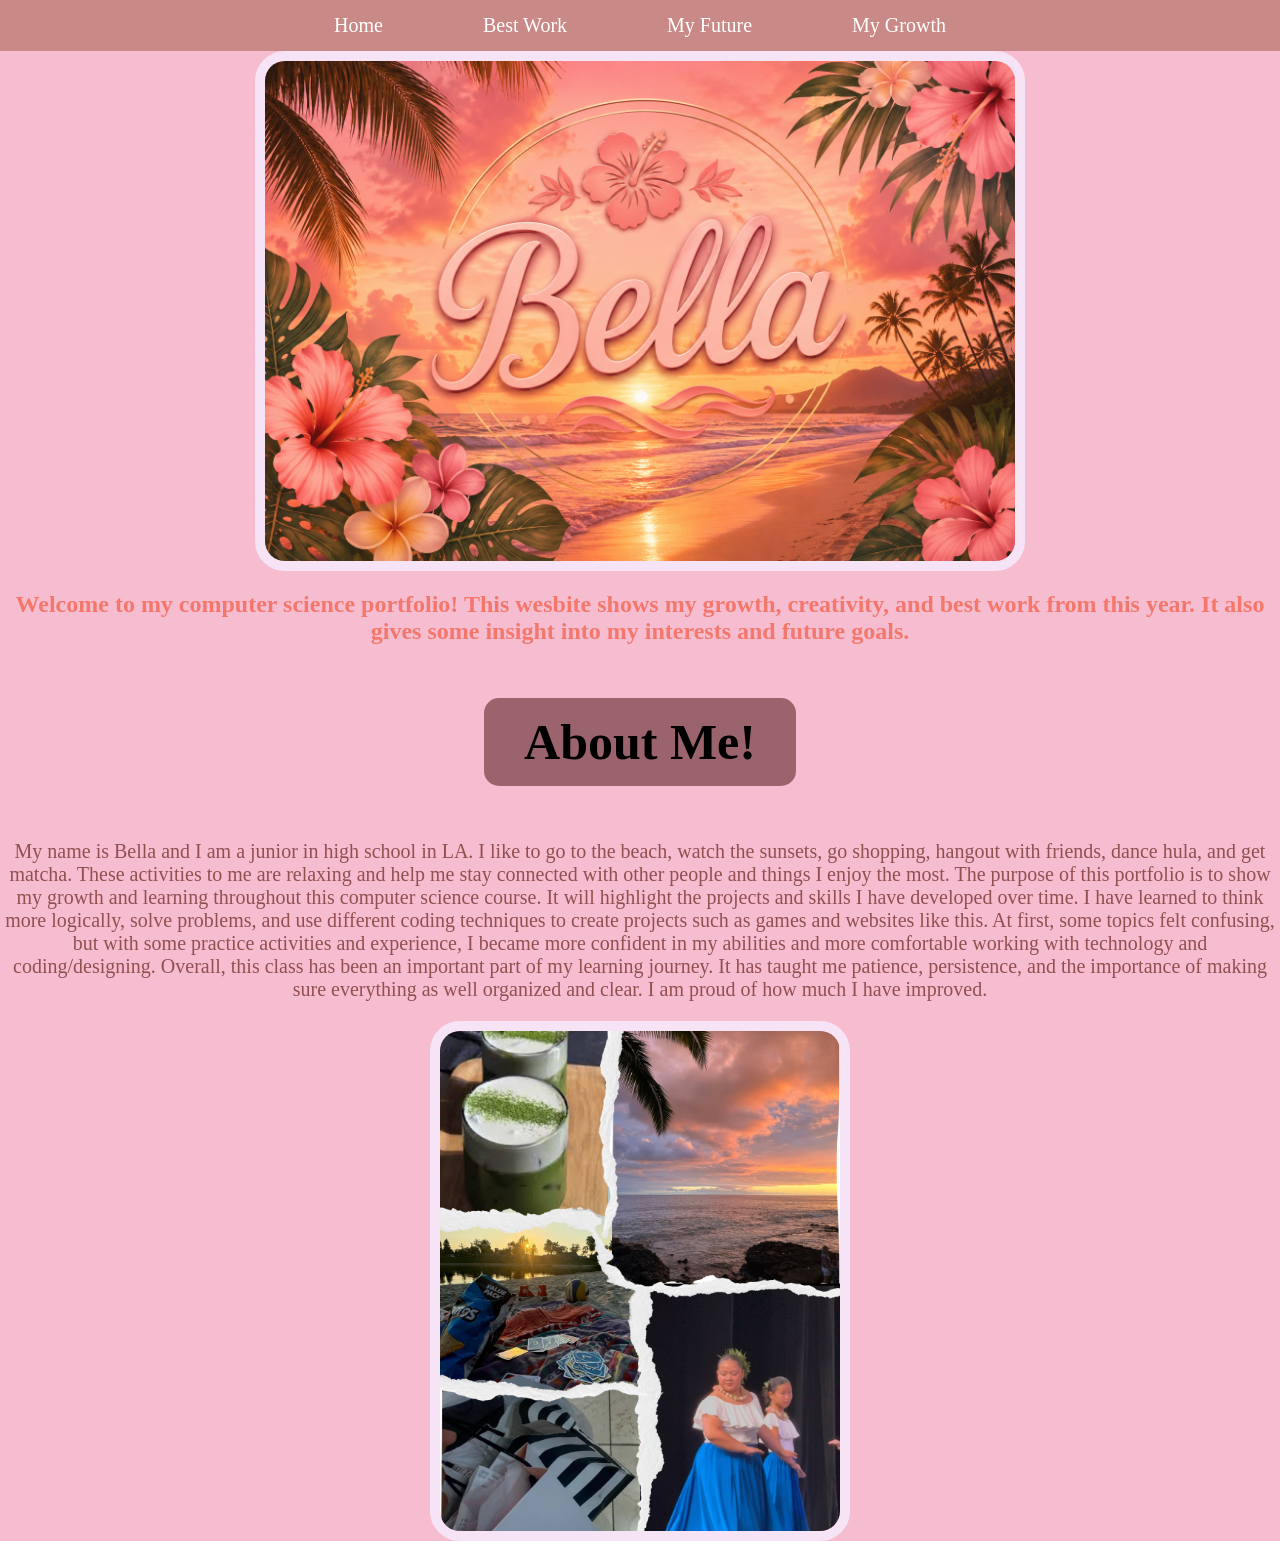
<file: index.html>
<!DOCTYPE html>
<html>
    <link rel="stylesheet" href="style.css">

  <body>

    <nav>
      <a href="index.html">Home</a>
      <a href="bestWork.html">Best Work</a>
      <a href="future.html">My Future</a>
      <a href="growth.html">My Growth</a>
    </nav>
    
  <img src="bellaNameDesign.png" alt="Bella name design.">

    <h2>Welcome to my computer science portfolio! This wesbite shows my growth, creativity, and best work from this year. 
      It also gives some insight into my interests and future goals.</h2>
    
    <div class="index">
      <h1>About Me!</h1>
    </div>
    
    <p>My name is Bella and I am a junior in high school in LA. 
      I like to go to the beach, watch the sunsets, go shopping, hangout with friends, dance hula, and get matcha. 
      These activities to me are relaxing and help me stay connected with other people and things I enjoy the most. 
      The purpose of this portfolio is to show my growth and learning throughout this computer science course. 
      It will highlight the projects and skills I have developed over time. 
      I have learned to think more logically, solve problems, and use different coding techniques to create projects such as games and websites like this. 
      At first, some topics felt confusing, but with some practice activities and experience, I became more confident in my abilities and more comfortable working with technology and coding/designing. 
      Overall, this class has been an important part of my learning journey. It has taught me patience, persistence, and the importance of making sure everything as well organized and clear. 
      I am proud of how much I have improved. </p>

    <img src="collage.png" alt="Collage of Bella's hobbies.">
    
  </body>
</html>
</file>
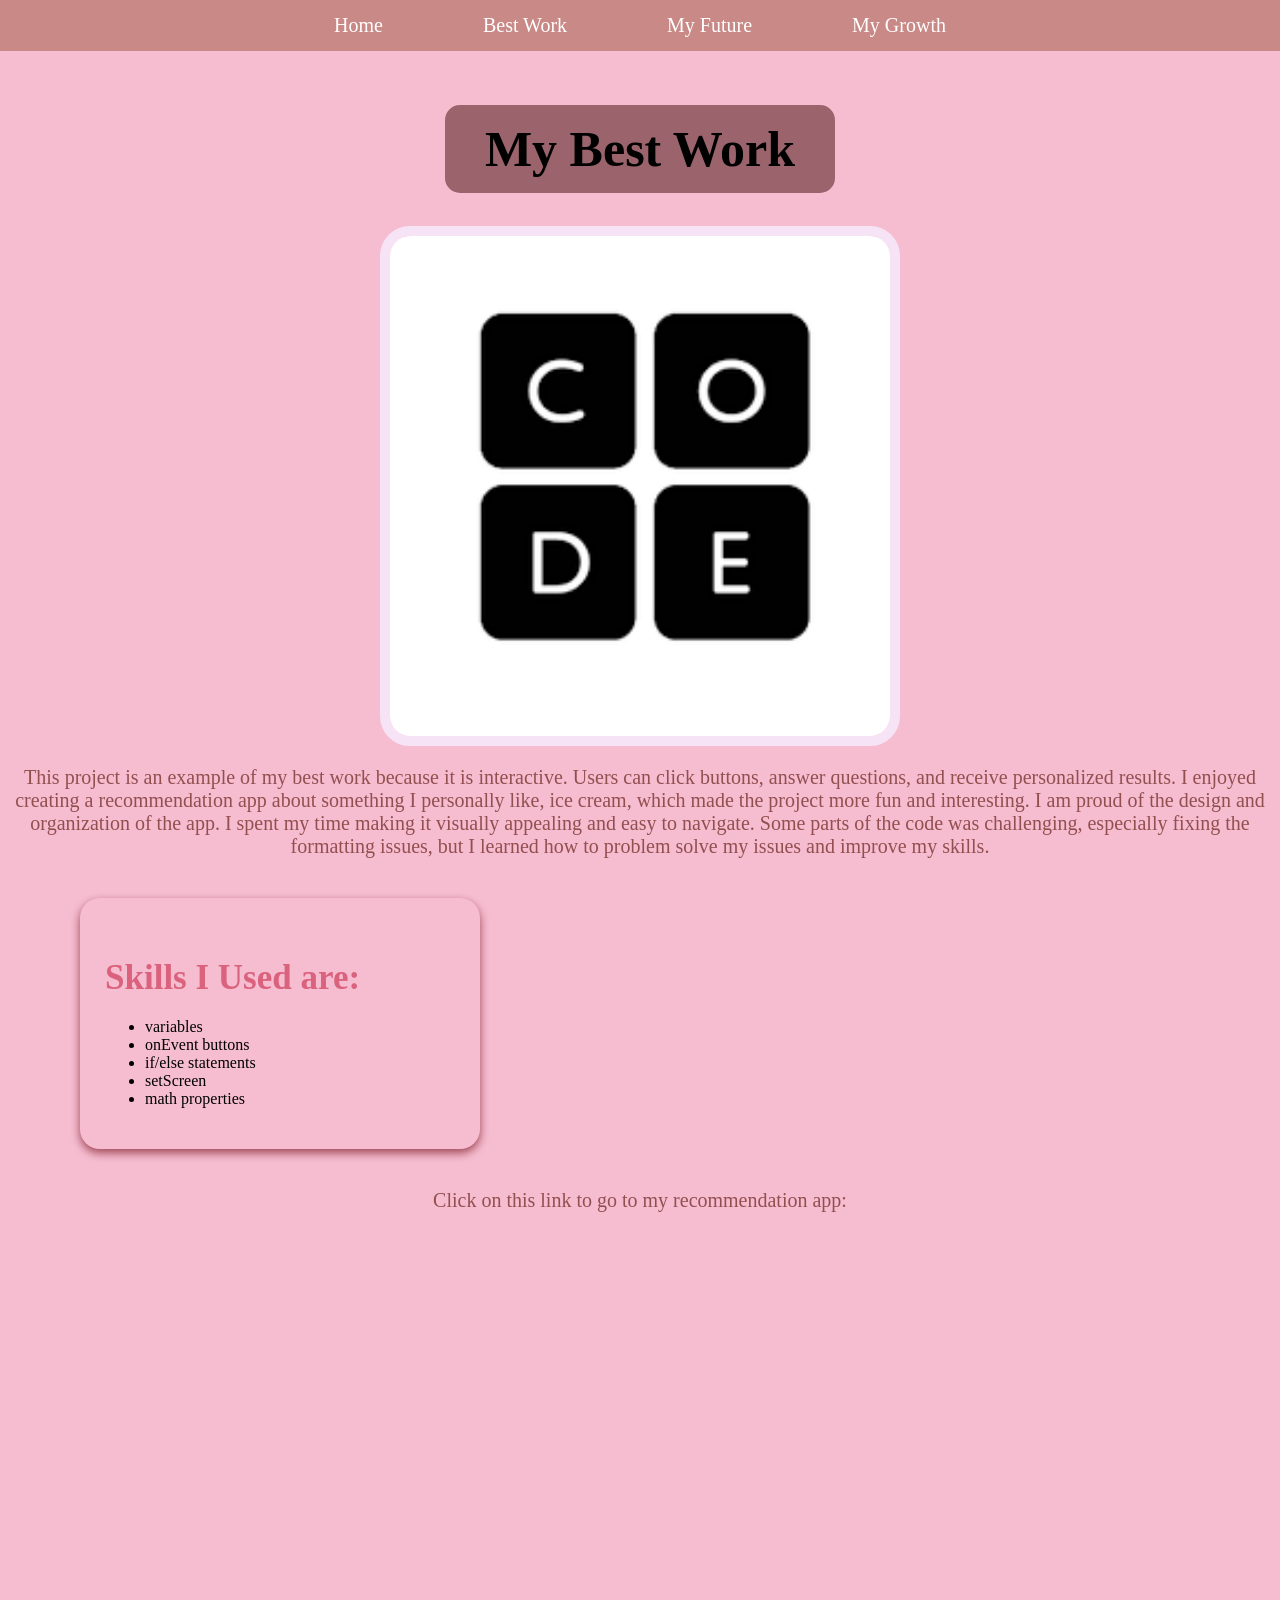
<file: bestWork.html>
<!DOCTYPE html>
<html>

  <link rel="stylesheet" href="style.css">
  
  <body>
    
  <nav>
    <a href="index.html">Home</a>
    <a href="bestWork.html">Best Work</a>
    <a href="future.html">My Future</a>
    <a href="growth.html">My Growth</a>
  </nav>

    <div class="bestWork">
        <h1>My Best Work</h1>
    </div>

    <img src="codeicon.png" alt="Code.org icon."> 

    <p>This project is an example of my best work because it is interactive. 
      Users can click buttons, answer questions, and receive personalized results.
      I enjoyed creating a recommendation app about something I personally like, ice cream, which made the project more fun and interesting. 
      I am proud of the design and organization of the app. 
      I spent my time making it visually appealing and easy to navigate. 
      Some parts of the code was challenging, especially fixing the formatting issues, but I learned how to problem solve my issues and improve my skills. </p>

    <div class ="skills"> 
      <h3>Skills I Used are:</h3>
      <ul>
        <li>variables</li>
        <li>onEvent buttons</li>
        <li>if/else statements</li>
        <li>setScreen</li>
        <li>math properties</li>
      </ul>
    </div>
    
    <p>Click on this link to go to my recommendation app: </p>
  <iframe width="392" height="620" style="border: 0px;" src="https://studio.code.org/projects/applab/be562bda-ca76-4b17-a725-7b90a7a42393/embed"></iframe>
    
  </body>
</html>
</file>
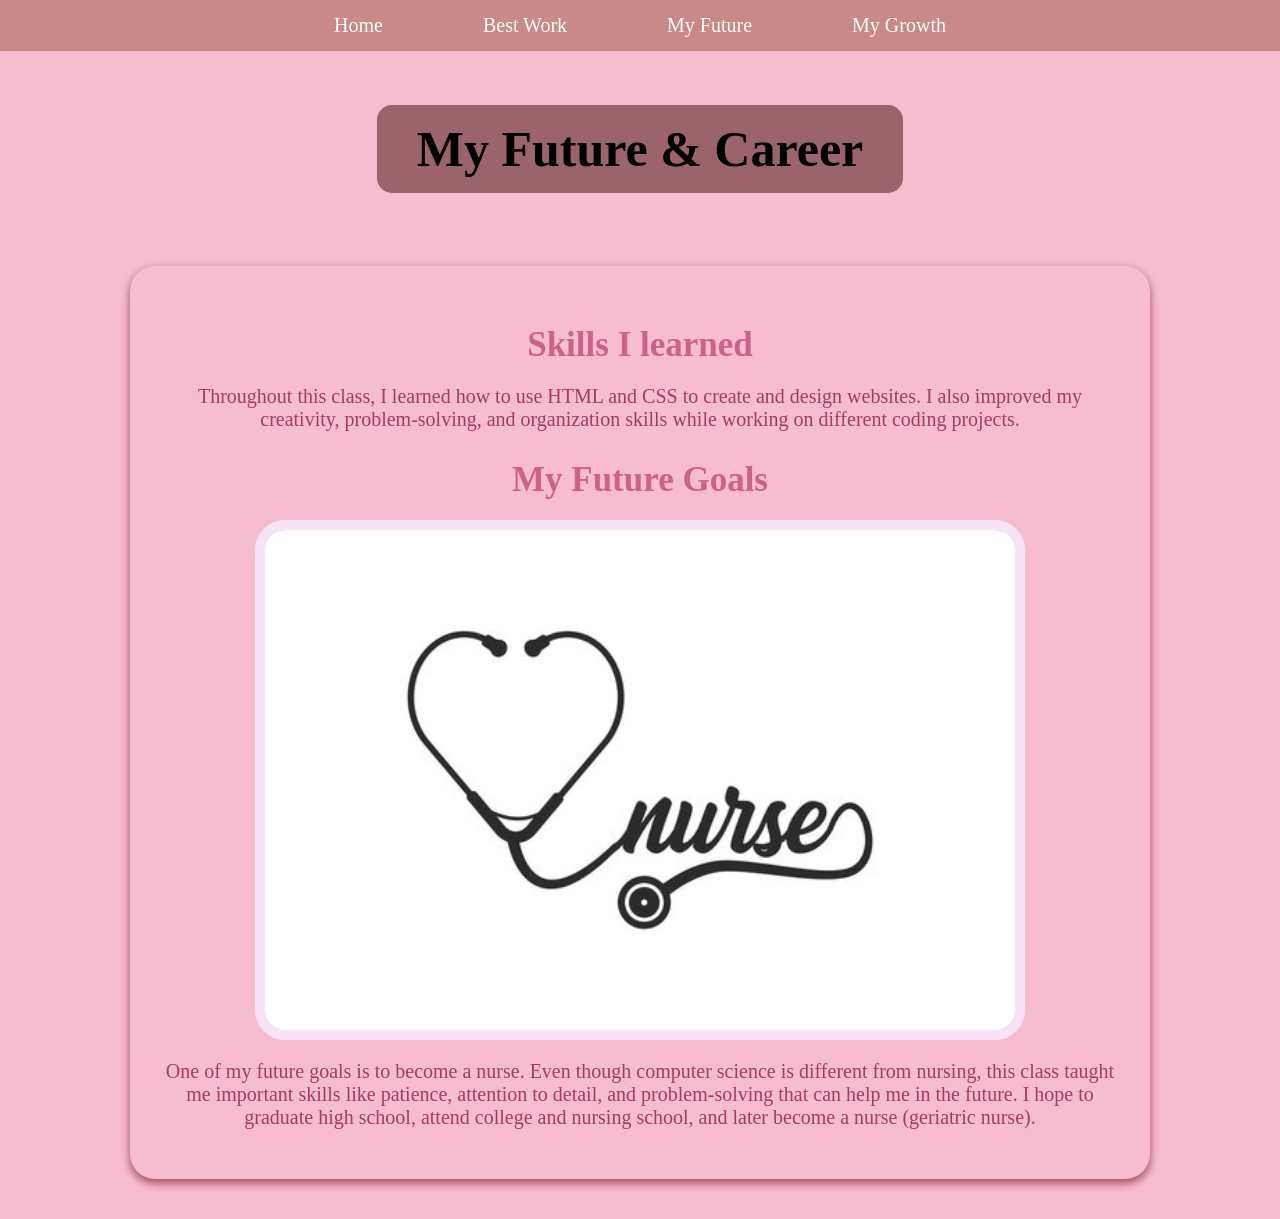
<file: future.html>
<!DOCTYPE html>
<html>

  <link rel="stylesheet" href="style.css">

  
  <body>
    
  <nav>
    <a href="index.html">Home</a>
    <a href="bestWork.html">Best Work</a>
    <a href="future.html">My Future</a>
    <a href="growth.html">My Growth</a>
  </nav>

    <div class="future">
      <h1>My Future & Career</h1>
    </div>

  <div class="nursingAndCompSci">
    <h2>Skills I learned</h2>
    <p>Throughout this class, I learned how to use HTML and CSS to create and design websites. 
      I also improved my creativity, problem-solving, and organization skills while working on different coding projects. </p>
    
    <h2>My Future Goals</h2>
    <img src="nurse.jpg" alt="Pic of nurse title with stethescope.">
    <p>One of my future goals is to become a nurse.  
      Even though computer science is different from nursing, this class taught me important skills like patience, attention to detail, and problem-solving that can help me in the future. 
      I hope to graduate high school, attend college and nursing school, and later become a nurse (geriatric nurse).</p>
  </div>
    
    
  
  </body>
</html>
</file>
<file: style.css>
body{
  background:#F6BDD1;
  margin: 0;
}

.index{
  text-align: center;
  margin-top: 20px;
}

.bestWork{
  text-align: center;
  margin-top: 20px;
}

.future{
  text-align: center;
  margin-top: 20px;
}

.growth{
  text-align: center;
  margin-top: 20px;
}

nav {
  background-color: #C98986;
  display: flex;
  justify-content: center;
  flex-wrap: wrap;
}

nav a {
  color: white;
  text-align: left;
  padding: 14px 50px;
  text-decoration: none;
  font-size: 20px;
  font-family: Comic Sans MS, cursive;
}

img{
  height: 500px;
  width: 500 px;
  border-color:#F6E4F6;
  border-style: solid;
  border-radius: 30px;
  border-width: 10px;
  display: block;
  margin: auto;
}

h1{
  display: inline-block;
  background-color: #9b646c;
  padding: 15px 40px;
  border-radius: 15px;
  font-size: 50px;
  font-family: fantasy;
}

h2{
  font-family:fantasy;
  color:#f4776c;
  text-align: center;
  text-wrap: justify;
}

p{
  font-size: 20px;
  font-family: Comic Sans MS, cursive;
  color: #924f4f;
  text-align: center;
}

.before h2{
  color: #80607b;
}
.before p{
  color: #f579c2;
  text-align: right;
}
.before img{
  float: left;
  width: 300px;
  height: 250px;
  margin: 10px;
  border-color: saddlebrown;
  border-width: 4px;
  border-style: dotted;
  border-radius: 10px;
  margin-top: -35px 
}

.after h2{
  color: #695d68;
}
.after p{
  color:#de8ea5;
  text-align: center;
}
.after img{
  float: right;
  width: 300px;
  height: 400px;
  margin: 10px;
  border-color: saddlebrown;
  border-width: 4px;
  border-style: dotted;
  border-radius: 10px;
  margin-top: -40px
}

.improve h2{
  color:#3c2f3b;
}
.improve p{
  color: #d4627d;
}
.improve img{
  float: left;
  width: 400px;
  height: 250px;
  margin: 10px;
  border-color: saddlebrown;
  border-width: 4px;
  border-style: dotted;
  border-radius: 10px;
}

.skills{
  font-family: Comic Sans MS;
  width: 350px;
  padding: 25px;
  margin: 40px 80px;
  border-radius: 20px;
  box-shadow: 0px 4px 10px #9e4754;
  text-align: left;
}

.skills h3 {
  color: #da627d;
  font-size: 35px;
  margin-bottom: 20px;
  font-family: fantasy;
}

.unit2{
  display: block;
  margin: 20px auto;
  width: 80%;
  height: 80%;
}

.nursingAndCompSci{
   width: 75%;
   margin: 40px auto;
   padding: 30px;
   border-radius: 25px;
   box-shadow: 0px 4px 10px #9e4754;
}

.nursingAndCompSci p{
  color: #a43d5a;;
}

.nursingAndCompSci h2{
  color:#cb6289;
  font-size: 35px;
  margin-bottom: 20px;
  font-family: fantasy;
}
</file>
